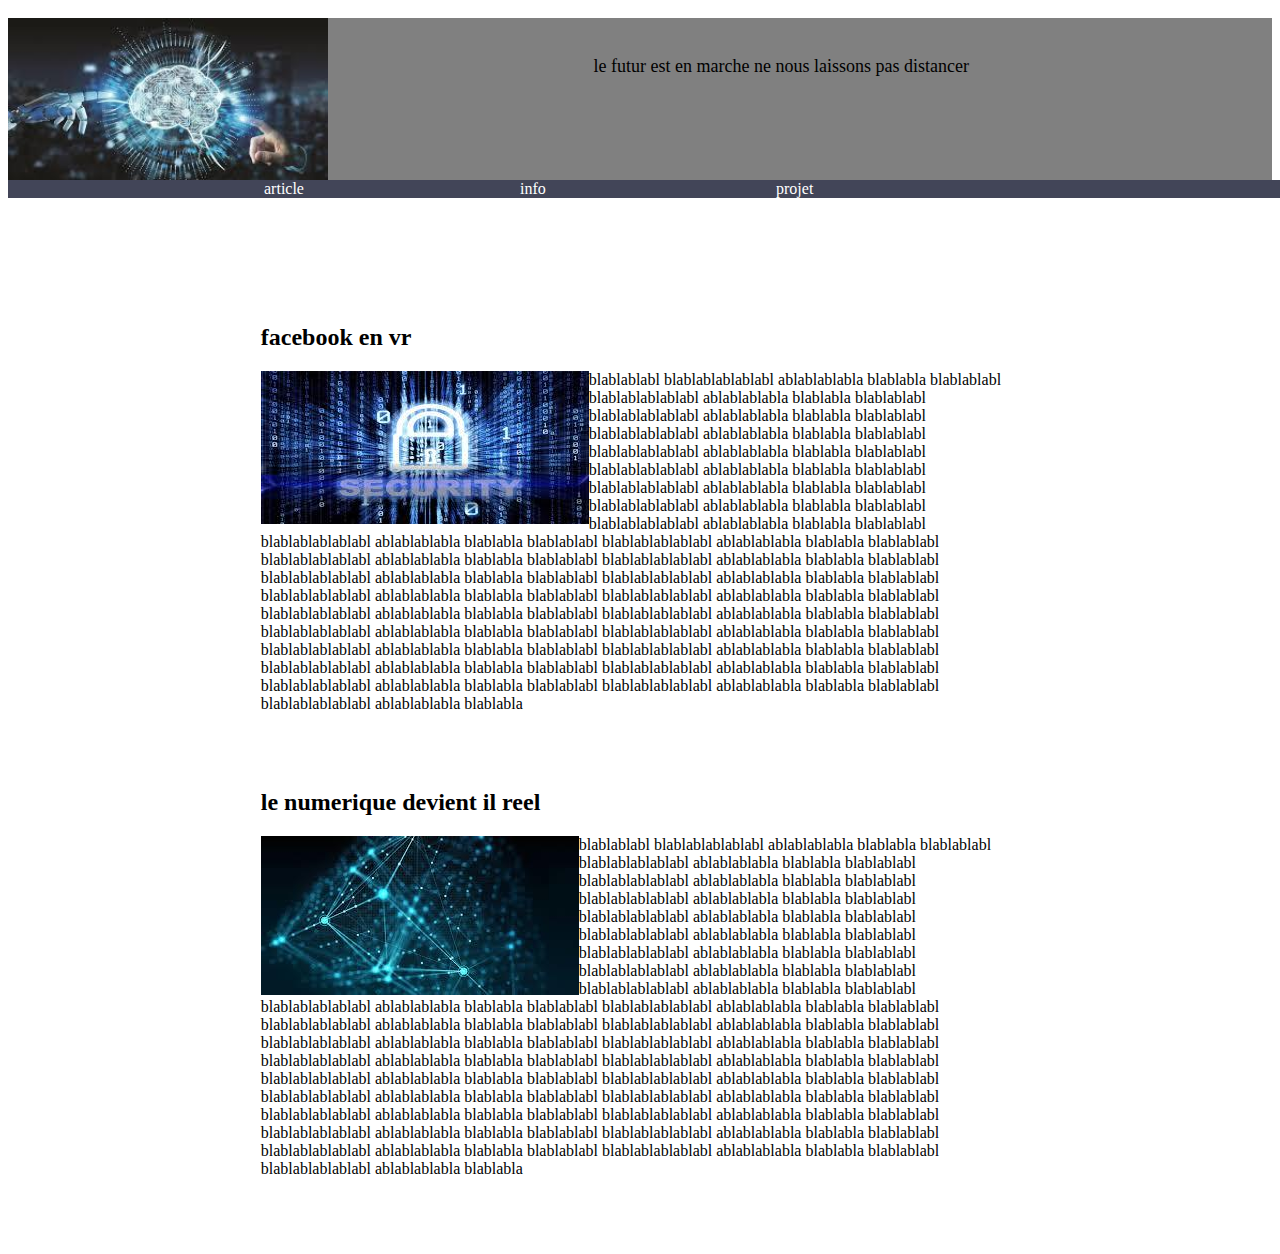
<file: article.html>
<!DOCTYPE html>
<html lang="fr">
<head>
    <meta charset="utf-8">
    <title>Les entrées</title>
    <link rel="stylesheet" type="text/css" href="vtechno.css">
</head>
<header id="entete">
    <img src="logo.jpg">
    <p>le futur est en marche ne nous laissons pas distancer</p>
</header>
<nav>
    <ul>
        <li id="menu-article"><a href="article.html">article</a></li>
        <li id="menu-info"><a href="info.html">info</a></li>
        <li id="menu-projet"><a href="projet.html">projet</a></li>
    </ul>
</nav>
<h1></h1>
<section>
    <article>
        <h2>facebook en vr</h2>
        <img src="vtechno1.jpg"alt="">
<p>blablablabl blablablablablabl ablablablabla blablabla blablablabl blablablablablabl ablablablabla blablabla 
    blablablabl blablablablablabl ablablablabla blablabla blablablabl blablablablablabl ablablablabla blablabla 
    blablablabl blablablablablabl ablablablabla blablabla blablablabl blablablablablabl ablablablabla blablabla 
    blablablabl blablablablablabl ablablablabla blablabla blablablabl blablablablablabl ablablablabla blablabla 
    blablablabl blablablablablabl ablablablabla blablabla blablablabl blablablablablabl ablablablabla blablabla 
    blablablabl blablablablablabl ablablablabla blablabla blablablabl blablablablablabl ablablablabla blablabla 
    blablablabl blablablablablabl ablablablabla blablabla blablablabl blablablablablabl ablablablabla blablabla 
    blablablabl blablablablablabl ablablablabla blablabla blablablabl blablablablablabl ablablablabla blablabla 
    blablablabl blablablablablabl ablablablabla blablabla blablablabl blablablablablabl ablablablabla blablabla 
    blablablabl blablablablablabl ablablablabla blablabla blablablabl blablablablablabl ablablablabla blablabla 
    blablablabl blablablablablabl ablablablabla blablabla blablablabl blablablablablabl ablablablabla blablabla 
    blablablabl blablablablablabl ablablablabla blablabla blablablabl blablablablablabl ablablablabla blablabla 
    blablablabl blablablablablabl ablablablabla blablabla blablablabl blablablablablabl ablablablabla blablabla 
    blablablabl blablablablablabl ablablablabla blablabla blablablabl blablablablablabl ablablablabla blablabla 
</p>
    </article>
    <article>
        <h2>le numerique devient il reel</h2>
        <img src="vtechno2.jpg" alt="">
        <p>blablablabl blablablablablabl ablablablabla blablabla blablablabl blablablablablabl ablablablabla blablabla 
            blablablabl blablablablablabl ablablablabla blablabla blablablabl blablablablablabl ablablablabla blablabla 
            blablablabl blablablablablabl ablablablabla blablabla blablablabl blablablablablabl ablablablabla blablabla 
            blablablabl blablablablablabl ablablablabla blablabla blablablabl blablablablablabl ablablablabla blablabla 
            blablablabl blablablablablabl ablablablabla blablabla blablablabl blablablablablabl ablablablabla blablabla 
            blablablabl blablablablablabl ablablablabla blablabla blablablabl blablablablablabl ablablablabla blablabla 
            blablablabl blablablablablabl ablablablabla blablabla blablablabl blablablablablabl ablablablabla blablabla 
            blablablabl blablablablablabl ablablablabla blablabla blablablabl blablablablablabl ablablablabla blablabla 
            blablablabl blablablablablabl ablablablabla blablabla blablablabl blablablablablabl ablablablabla blablabla 
            blablablabl blablablablablabl ablablablabla blablabla blablablabl blablablablablabl ablablablabla blablabla 
            blablablabl blablablablablabl ablablablabla blablabla blablablabl blablablablablabl ablablablabla blablabla 
            blablablabl blablablablablabl ablablablabla blablabla blablablabl blablablablablabl ablablablabla blablabla 
            blablablabl blablablablablabl ablablablabla blablabla blablablabl blablablablablabl ablablablabla blablabla 
            blablablabl blablablablablabl ablablablabla blablabla blablablabl blablablablablabl ablablablabla blablabla 
        </p>
    </article>
</section>
<footer>
    
</footer>
<body>
</body>
</html>
</file>
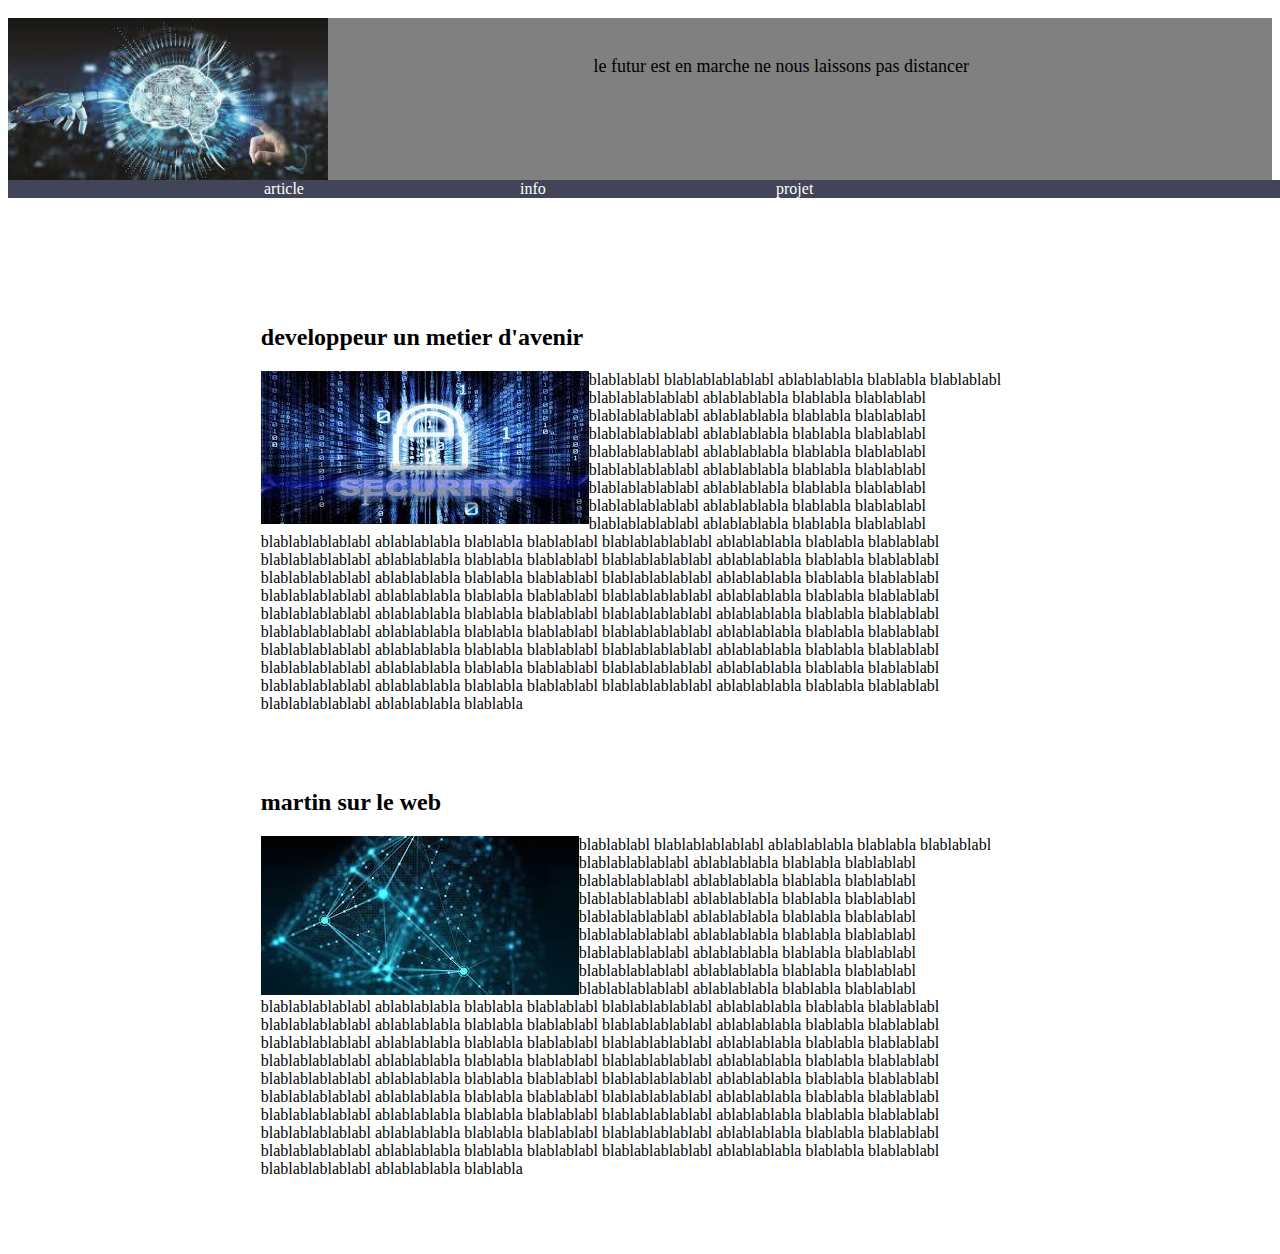
<file: info.html>
<!DOCTYPE html>
<html lang="fr">
<head>
    <meta charset="utf-8">
    <title>Les entrées</title>
    <link rel="stylesheet" type="text/css" href="vtechno.css">
</head>
<header id="entete">
    <img src="logo.jpg">
    <p>le futur est en marche ne nous laissons pas distancer</p>
</header>
<nav>
    <ul>
        <li id="menu-article"><a href="article.html">article</a></li>
        <li id="menu-info"><a href="info.html">info</a></li>
        <li id="menu-projet"><a href="projet.html">projet</a></li>
    </ul>
</nav>
<h1></h1>
<section>
    <article>
        <h2>developpeur un metier d'avenir</h2>
        <img src="vtechno1.jpg"alt="">
<p>blablablabl blablablablablabl ablablablabla blablabla blablablabl blablablablablabl ablablablabla blablabla 
    blablablabl blablablablablabl ablablablabla blablabla blablablabl blablablablablabl ablablablabla blablabla 
    blablablabl blablablablablabl ablablablabla blablabla blablablabl blablablablablabl ablablablabla blablabla 
    blablablabl blablablablablabl ablablablabla blablabla blablablabl blablablablablabl ablablablabla blablabla 
    blablablabl blablablablablabl ablablablabla blablabla blablablabl blablablablablabl ablablablabla blablabla 
    blablablabl blablablablablabl ablablablabla blablabla blablablabl blablablablablabl ablablablabla blablabla 
    blablablabl blablablablablabl ablablablabla blablabla blablablabl blablablablablabl ablablablabla blablabla 
    blablablabl blablablablablabl ablablablabla blablabla blablablabl blablablablablabl ablablablabla blablabla 
    blablablabl blablablablablabl ablablablabla blablabla blablablabl blablablablablabl ablablablabla blablabla 
    blablablabl blablablablablabl ablablablabla blablabla blablablabl blablablablablabl ablablablabla blablabla 
    blablablabl blablablablablabl ablablablabla blablabla blablablabl blablablablablabl ablablablabla blablabla 
    blablablabl blablablablablabl ablablablabla blablabla blablablabl blablablablablabl ablablablabla blablabla 
    blablablabl blablablablablabl ablablablabla blablabla blablablabl blablablablablabl ablablablabla blablabla 
    blablablabl blablablablablabl ablablablabla blablabla blablablabl blablablablablabl ablablablabla blablabla 
</p>
    </article>
    <article>
        <h2>martin sur le web</h2>
        <img src="vtechno2.jpg" alt="">
        <p>blablablabl blablablablablabl ablablablabla blablabla blablablabl blablablablablabl ablablablabla blablabla 
            blablablabl blablablablablabl ablablablabla blablabla blablablabl blablablablablabl ablablablabla blablabla 
            blablablabl blablablablablabl ablablablabla blablabla blablablabl blablablablablabl ablablablabla blablabla 
            blablablabl blablablablablabl ablablablabla blablabla blablablabl blablablablablabl ablablablabla blablabla 
            blablablabl blablablablablabl ablablablabla blablabla blablablabl blablablablablabl ablablablabla blablabla 
            blablablabl blablablablablabl ablablablabla blablabla blablablabl blablablablablabl ablablablabla blablabla 
            blablablabl blablablablablabl ablablablabla blablabla blablablabl blablablablablabl ablablablabla blablabla 
            blablablabl blablablablablabl ablablablabla blablabla blablablabl blablablablablabl ablablablabla blablabla 
            blablablabl blablablablablabl ablablablabla blablabla blablablabl blablablablablabl ablablablabla blablabla 
            blablablabl blablablablablabl ablablablabla blablabla blablablabl blablablablablabl ablablablabla blablabla 
            blablablabl blablablablablabl ablablablabla blablabla blablablabl blablablablablabl ablablablabla blablabla 
            blablablabl blablablablablabl ablablablabla blablabla blablablabl blablablablablabl ablablablabla blablabla 
            blablablabl blablablablablabl ablablablabla blablabla blablablabl blablablablablabl ablablablabla blablabla 
            blablablabl blablablablablabl ablablablabla blablabla blablablabl blablablablablabl ablablablabla blablabla 
        </p>
    </article>
</section>
<footer>
    
</footer>
<body>
</body>
</html>
</file>
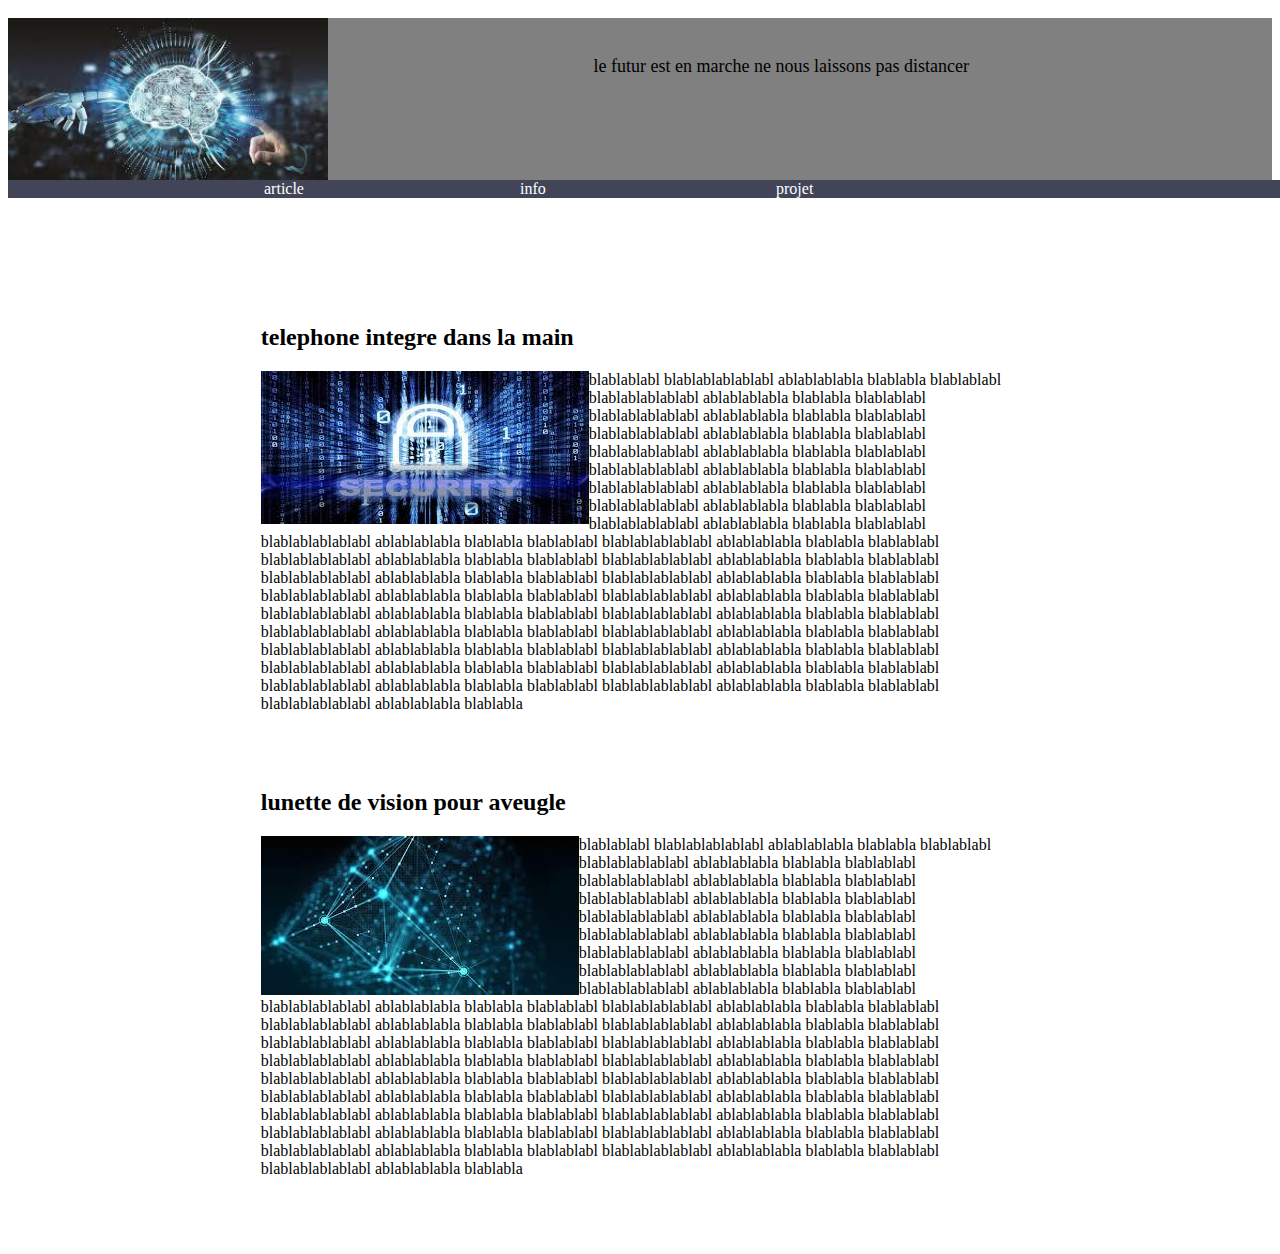
<file: projet.html>
<!DOCTYPE html>
<html lang="fr">
<head>
    <meta charset="utf-8">
    <title>Les entrées</title>
    <link rel="stylesheet" type="text/css" href="vtechno.css">
</head>
<header id="entete">
    <img src="logo.jpg">
    <p>le futur est en marche ne nous laissons pas distancer</p>
</header>
<nav>
    <ul>
        <li id="menu-article"><a href="article.html">article</a></li>
        <li id="menu-info"><a href="info.html">info</a></li>
        <li id="menu-projet"><a href="projet.html">projet</a></li>
    </ul>
</nav>
<h1></h1>
<section>
    <article>
        <h2>telephone integre dans la main</h2>
        <img src="vtechno1.jpg"alt="">
<p>blablablabl blablablablablabl ablablablabla blablabla blablablabl blablablablablabl ablablablabla blablabla 
    blablablabl blablablablablabl ablablablabla blablabla blablablabl blablablablablabl ablablablabla blablabla 
    blablablabl blablablablablabl ablablablabla blablabla blablablabl blablablablablabl ablablablabla blablabla 
    blablablabl blablablablablabl ablablablabla blablabla blablablabl blablablablablabl ablablablabla blablabla 
    blablablabl blablablablablabl ablablablabla blablabla blablablabl blablablablablabl ablablablabla blablabla 
    blablablabl blablablablablabl ablablablabla blablabla blablablabl blablablablablabl ablablablabla blablabla 
    blablablabl blablablablablabl ablablablabla blablabla blablablabl blablablablablabl ablablablabla blablabla 
    blablablabl blablablablablabl ablablablabla blablabla blablablabl blablablablablabl ablablablabla blablabla 
    blablablabl blablablablablabl ablablablabla blablabla blablablabl blablablablablabl ablablablabla blablabla 
    blablablabl blablablablablabl ablablablabla blablabla blablablabl blablablablablabl ablablablabla blablabla 
    blablablabl blablablablablabl ablablablabla blablabla blablablabl blablablablablabl ablablablabla blablabla 
    blablablabl blablablablablabl ablablablabla blablabla blablablabl blablablablablabl ablablablabla blablabla 
    blablablabl blablablablablabl ablablablabla blablabla blablablabl blablablablablabl ablablablabla blablabla 
    blablablabl blablablablablabl ablablablabla blablabla blablablabl blablablablablabl ablablablabla blablabla 
</p>
    </article>
    <article>
        <h2>lunette de vision pour aveugle</h2>
        <img src="vtechno2.jpg" alt="">
        <p>blablablabl blablablablablabl ablablablabla blablabla blablablabl blablablablablabl ablablablabla blablabla 
            blablablabl blablablablablabl ablablablabla blablabla blablablabl blablablablablabl ablablablabla blablabla 
            blablablabl blablablablablabl ablablablabla blablabla blablablabl blablablablablabl ablablablabla blablabla 
            blablablabl blablablablablabl ablablablabla blablabla blablablabl blablablablablabl ablablablabla blablabla 
            blablablabl blablablablablabl ablablablabla blablabla blablablabl blablablablablabl ablablablabla blablabla 
            blablablabl blablablablablabl ablablablabla blablabla blablablabl blablablablablabl ablablablabla blablabla 
            blablablabl blablablablablabl ablablablabla blablabla blablablabl blablablablablabl ablablablabla blablabla 
            blablablabl blablablablablabl ablablablabla blablabla blablablabl blablablablablabl ablablablabla blablabla 
            blablablabl blablablablablabl ablablablabla blablabla blablablabl blablablablablabl ablablablabla blablabla 
            blablablabl blablablablablabl ablablablabla blablabla blablablabl blablablablablabl ablablablabla blablabla 
            blablablabl blablablablablabl ablablablabla blablabla blablablabl blablablablablabl ablablablabla blablabla 
            blablablabl blablablablablabl ablablablabla blablabla blablablabl blablablablablabl ablablablabla blablabla 
            blablablabl blablablablablabl ablablablabla blablabla blablablabl blablablablablabl ablablablabla blablabla 
            blablablabl blablablablablabl ablablablabla blablabla blablablabl blablablablablabl ablablablabla blablabla 
        </p>
    </article>
</section>
<footer>
    
</footer>
<body>
</body>
</html>
</file>
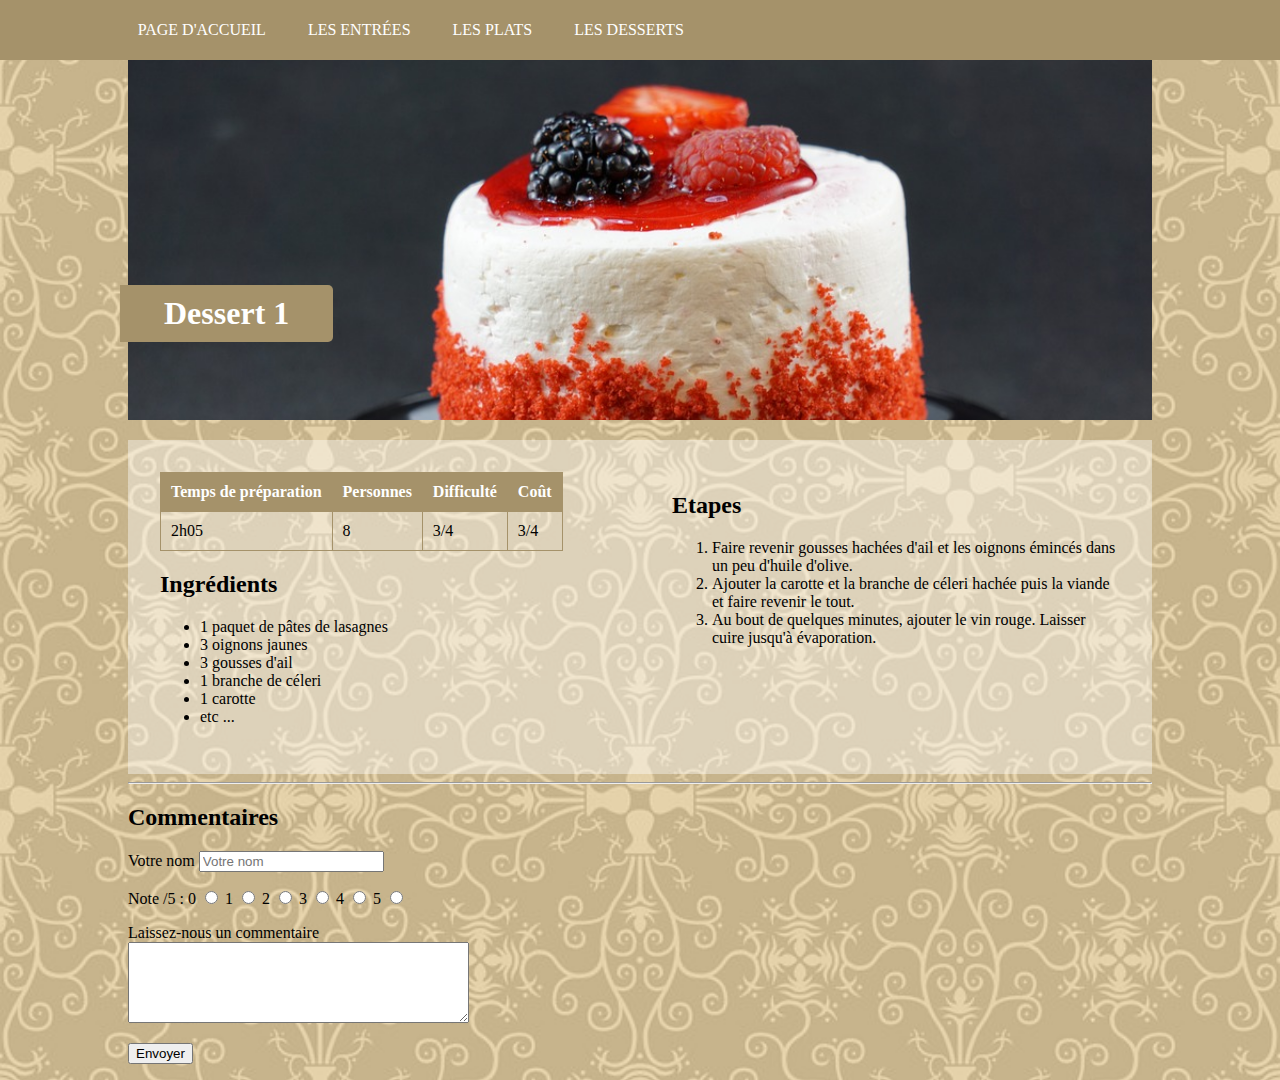
<file: recettes_base/recettes/desserts/dessert1.html>
<!DOCTYPE html>
<html lang="fr">

    <head>
        <title>Dessert 1</title>
        <meta charset="utf-8">
         <link rel="stylesheet" type="text/css" href="../../css/style.css">
    </head>
    
    <body>
        <header>
            <nav class="menu">
                <ul>
                    <li><a href ="../../index.html">Page d'accueil</a></li>
                    <li><a href ="../../recettes/entree.html">Les entrées</a>
                        <ul class="sous-menu">
                            <li><a href ="../../recettes/entrees/entree1.html">Entrée 1</a></li>
                            <li><a href ="../../recettes/entrees/entree2.html">Entrée 2</a></li>
                            <li><a href ="../../recettes/entrees/entree3.html">Entrée 3</a></li>
                        </ul>
                    </li>
                    <li><a href ="../../recettes/plat.html">Les plats</a>
                        <ul class="sous-menu">
                            <li><a href ="../../recettes/plats/plat1.html">Plat 1</a></li>
                            <li><a href ="../../recettes/plats/plat2.html">Plat 2</a></li>
                            <li><a href ="../../recettes/plats/plat3.html">Plat 3</a></li>
                        </ul>
                    </li>
                    <li><a href ="../../recettes/dessert.html">Les desserts</a>
                        <ul class="sous-menu">
                            <li><a href ="../../recettes/desserts/dessert1.html">Dessert 1</a></li>
                            <li><a href ="../../recettes/desserts/dessert2.html">Dessert 2</a></li>
                            <li><a href ="../../recettes/desserts/dessert3.html">Dessert 3</a></li>
                        </ul>
                    </li>
                </ul>
            </nav>
        </header>
        
        <h1 class="recipe-head">Dessert 1</h1>
        <div class="illustration img-block"><a href="dessert1.html"><img src="../../img/dessert1.jpg" alt="Image dessert 1"></a></div>
        <section class="row bg-light">
            <div class="col-6">
                <table>
                    <tr>
                        <th>Temps de préparation</th>
                        <th>Personnes</th>
                        <th>Difficulté</th>
                        <th>Coût</th>
                    </tr>
                    <tr>
                        <td>2h05</td>
                        <td>8</td>
                        <td>3/4</td>
                        <td>3/4</td>
                    </tr>
                </table>
                
                <h2>Ingrédients</h2>
                <ul>
                    <li>1 paquet de pâtes de lasagnes</li>
                    <li>3 oignons jaunes</li>
                    <li>3 gousses d'ail</li>
                    <li>1 branche de céleri</li>
                    <li>1 carotte</li>
                    <li>etc ...</li>
                </ul>
            </div>

            <div class="col-6">
                <h2>Etapes</h2>
                <ol>
                    <li>Faire revenir gousses hachées d'ail et les oignons émincés dans un peu d'huile d'olive.</li>
                    <li>Ajouter la carotte et la branche de céleri hachée puis la viande et faire revenir le tout.</li>
                    <li>Au bout de quelques minutes, ajouter le vin rouge. Laisser cuire jusqu'à évaporation.</li>
                </ol>
            </div>
        </section>
        <hr>
        <section>
            <h2>Commentaires</h2>
            <form action="../../index.html" method="post">
                <p>
                    <label for="nom">Votre nom</label>
                    <input type="text" id="nom" name="nom" placeholder="Votre nom">
                </p>
                <p>Note /5 : 
                    <label for="rad0">0</label>
                    <input type="radio" id="rad0" name="nom" value="0">
                    <label for="rad1">1</label>
                    <input type="radio" id="rad1" name="nom" value="1">
                    <label for="rad2">2</label>
                    <input type="radio" id="rad2" name="nom" value="2">
                    <label for="rad3">3</label>
                    <input type="radio" id="rad3" name="nom" value="3">
                    <label for="rad4">4</label>
                    <input type="radio" id="rad4" name="nom" value="4">
                    <label for="rad5">5</label>
                    <input type="radio" id="rad5" name="nom" value="5">
                </p>
                <p> 
                    <label for="comment">Laissez-nous un commentaire</label><br>
                    <textarea id="comment" rows="5" cols="40"></textarea>
                </p>
                <p><input type="submit" value="Envoyer">
                </p>
            </form>
        </section>
    </body>

</html>
</file>
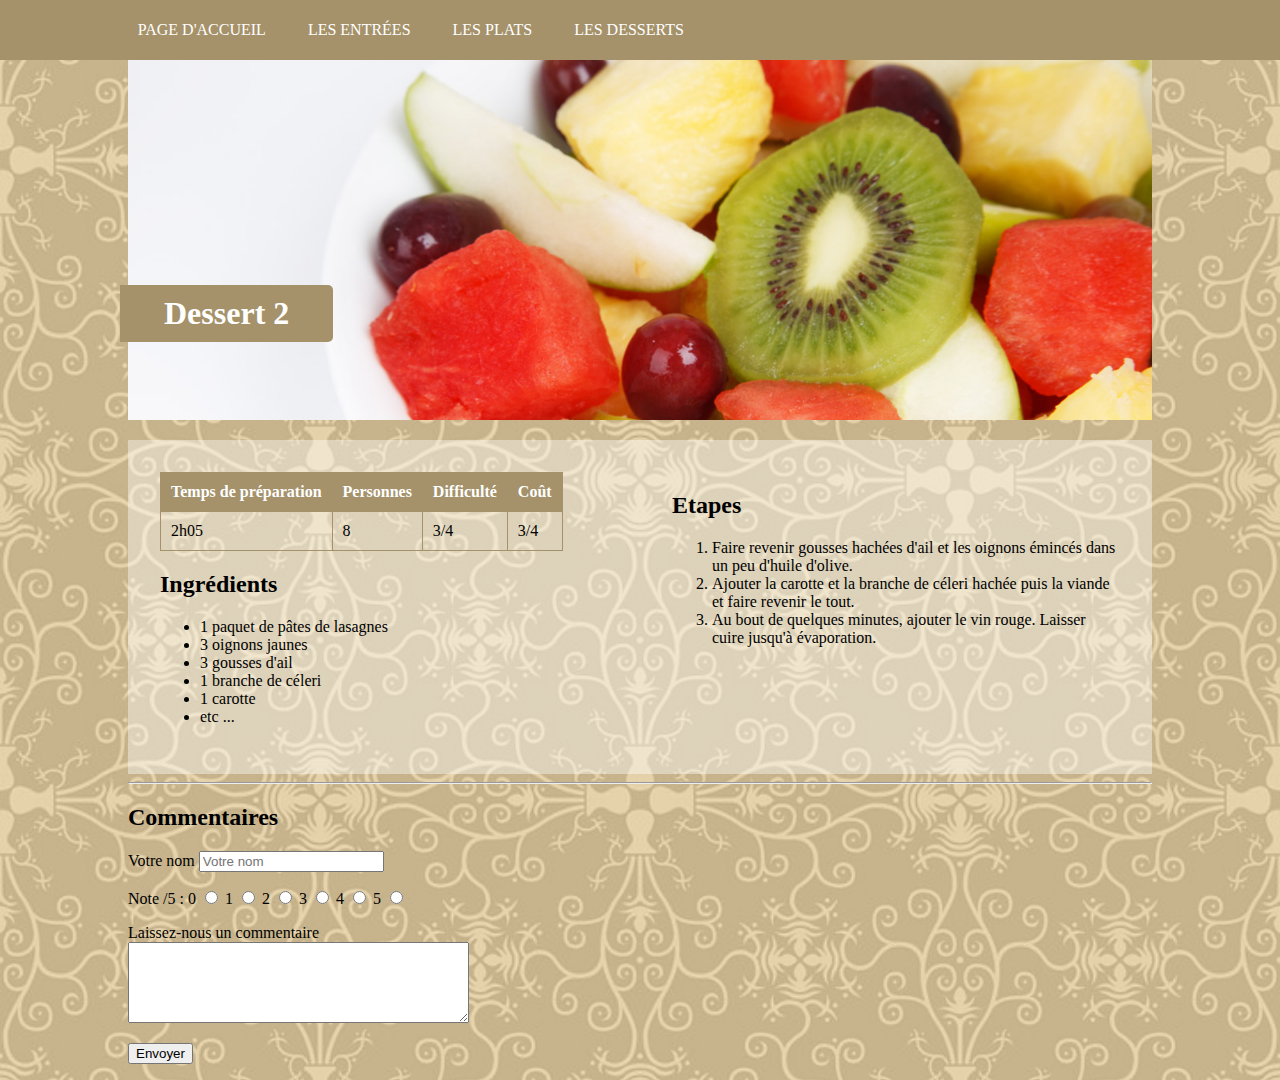
<file: recettes_base/recettes/desserts/dessert2.html>
<!DOCTYPE html>
<html lang="fr">

    <head>
        <title>Dessert 2</title>
        <meta charset="utf-8">
         <link rel="stylesheet" type="text/css" href="../../css/style.css">
    </head>
    
    <body>
        <header>
            <nav class="menu">
                <ul>
                    <li><a href ="../../index.html">Page d'accueil</a></li>
                    <li><a href ="../../recettes/entree.html">Les entrées</a>
                        <ul class="sous-menu">
                            <li><a href ="../../recettes/entrees/entree1.html">Entrée 1</a></li>
                            <li><a href ="../../recettes/entrees/entree2.html">Entrée 2</a></li>
                            <li><a href ="../../recettes/entrees/entree3.html">Entrée 3</a></li>
                        </ul>
                    </li>
                    <li><a href ="../../recettes/plat.html">Les plats</a>
                        <ul class="sous-menu">
                            <li><a href ="../../recettes/plats/plat1.html">Plat 1</a></li>
                            <li><a href ="../../recettes/plats/plat2.html">Plat 2</a></li>
                            <li><a href ="../../recettes/plats/plat3.html">Plat 3</a></li>
                        </ul>
                    </li>
                    <li><a href ="../../recettes/dessert.html">Les desserts</a>
                        <ul class="sous-menu">
                            <li><a href ="../../recettes/desserts/dessert1.html">Dessert 1</a></li>
                            <li><a href ="../../recettes/desserts/dessert2.html">Dessert 2</a></li>
                            <li><a href ="../../recettes/desserts/dessert3.html">Dessert 3</a></li>
                        </ul>
                    </li>
                </ul>
            </nav>
        </header>
        
        <h1 class="recipe-head">Dessert 2</h1>
        <div class="img-block illustration"><a href="dessert2.html"><img src="../../img/dessert2.jpg" alt="Image dessert 2"></a></div>
        <section class="row bg-light">
            <div class="col-6">
                <table>
                    <tr>
                        <th>Temps de préparation</th>
                        <th>Personnes</th>
                        <th>Difficulté</th>
                        <th>Coût</th>
                    </tr>
                    <tr>
                        <td>2h05</td>
                        <td>8</td>
                        <td>3/4</td>
                        <td>3/4</td>
                    </tr>
                </table>
                <h2>Ingrédients</h2>
                <ul>
                    <li>1 paquet de pâtes de lasagnes</li>
                    <li>3 oignons jaunes</li>
                    <li>3 gousses d'ail</li>
                    <li>1 branche de céleri</li>
                    <li>1 carotte</li>
                    <li>etc ...</li>
                </ul>
            </div>
            <div class="col-6">
                <h2>Etapes</h2>
                <ol>
                    <li> Faire revenir gousses hachées d'ail et les oignons émincés dans un peu d'huile d'olive.</li>
                    <li>  Ajouter la carotte et la branche de céleri hachée puis la viande et faire revenir le tout.</li>
                    <li>  Au bout de quelques minutes, ajouter le vin rouge. Laisser cuire jusqu'à évaporation. </li>
                </ol>
            </div>
        </section>
        <hr>
        <section>
            <h2>Commentaires</h2>
            <form action="../../index.html" method="post">
                <p>
                    <label for="nom">Votre nom</label>
                    <input type="text" id="nom" name="nom" placeholder="Votre nom">
                </p>
                <p>Note /5 : 
                    <label for="rad0">0</label>
                    <input type="radio" id="rad0" name="nom" value="0">
                    <label for="rad1">1</label>
                    <input type="radio" id="rad1" name="nom" value="1">
                    <label for="rad2">2</label>
                    <input type="radio" id="rad2" name="nom" value="2">
                    <label for="rad3">3</label>
                    <input type="radio" id="rad3" name="nom" value="3">
                    <label for="rad4">4</label>
                    <input type="radio" id="rad4" name="nom" value="4">
                    <label for="rad5">5</label>
                    <input type="radio" id="rad5" name="nom" value="5">
                </p>
                <p> 
                    <label for="comment">Laissez-nous un commentaire</label><br>
                    <textarea id="comment" rows="5" cols="40"></textarea>
                </p>
                <p><input type="submit" value="Envoyer">
                </p>
            </form>
        </section>
    </body>

</html>
</file>
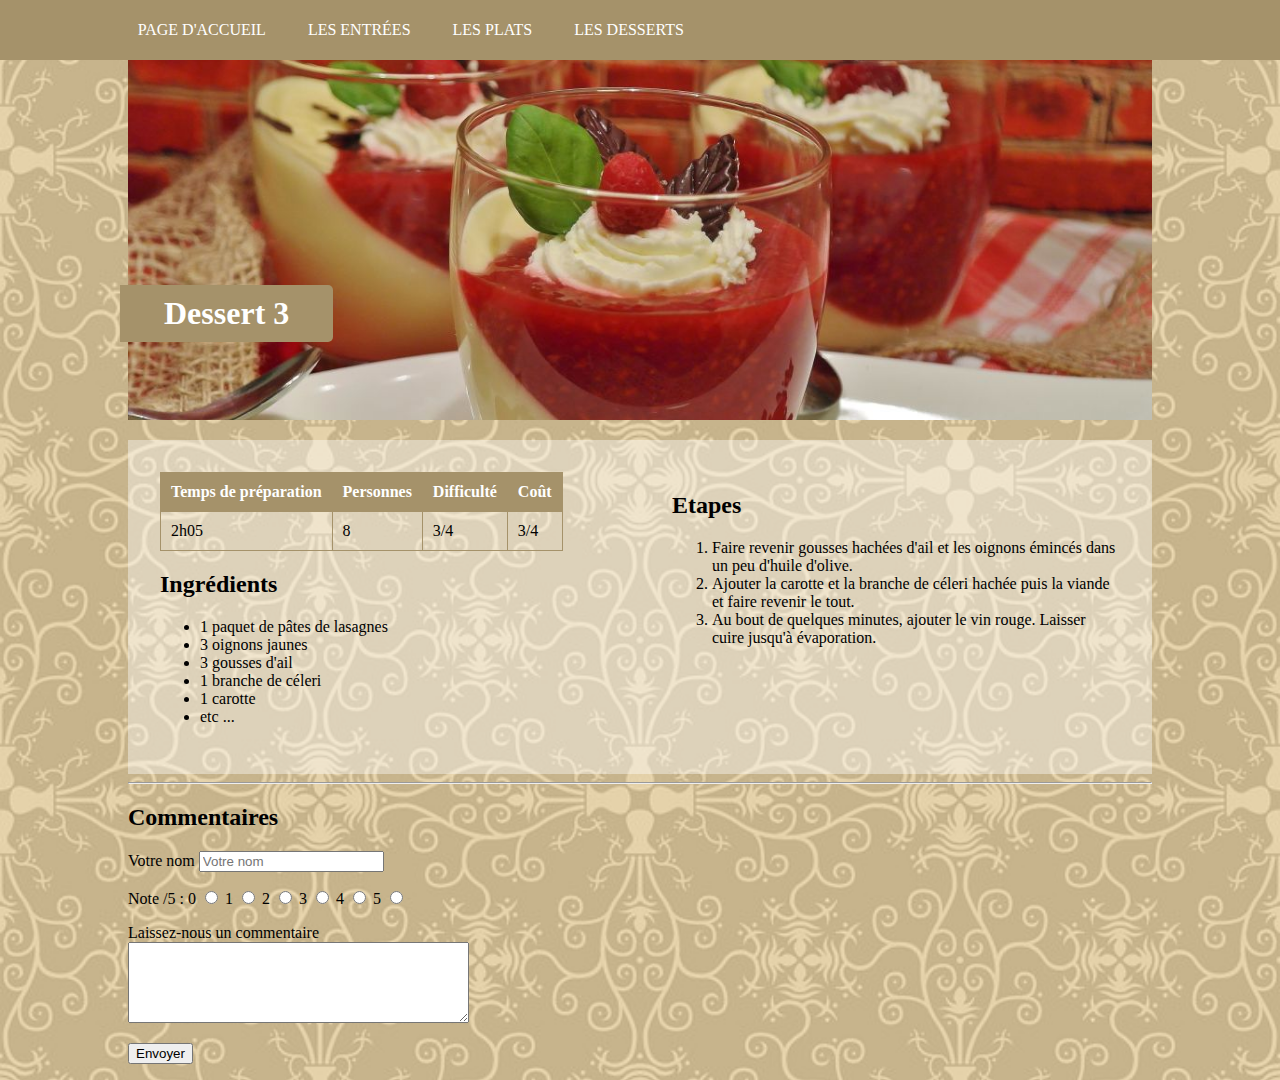
<file: recettes_base/recettes/desserts/dessert3.html>
<!DOCTYPE html>
<html lang="fr">

    <head>
        <title>Dessert 3</title>
        <meta charset="utf-8">
         <link rel="stylesheet" type="text/css" href="../../css/style.css">
    </head>
    
    <body>
        <header>
            <nav class="menu">
                <ul>
                    <li><a href ="../../index.html">Page d'accueil</a></li>
                    <li><a href ="../../recettes/entree.html">Les entrées</a>
                        <ul class="sous-menu">
                            <li><a href ="../../recettes/entrees/entree1.html">Entrée 1</a></li>
                            <li><a href ="../../recettes/entrees/entree2.html">Entrée 2</a></li>
                            <li><a href ="../../recettes/entrees/entree3.html">Entrée 3</a></li>
                        </ul>
                    </li>
                    <li><a href ="../../recettes/plat.html">Les plats</a>
                        <ul class="sous-menu">
                            <li><a href ="../../recettes/plats/plat1.html">Plat 1</a></li>
                            <li><a href ="../../recettes/plats/plat2.html">Plat 2</a></li>
                            <li><a href ="../../recettes/plats/plat3.html">Plat 3</a></li>
                        </ul>
                    </li>
                    <li><a href ="../../recettes/dessert.html">Les desserts</a>
                        <ul class="sous-menu">
                            <li><a href ="../../recettes/desserts/dessert1.html">Dessert 1</a></li>
                            <li><a href ="../../recettes/desserts/dessert2.html">Dessert 2</a></li>
                            <li><a href ="../../recettes/desserts/dessert3.html">Dessert 3</a></li>
                        </ul>
                    </li>
                </ul>
            </nav>
        </header>
        
        <h1 class="recipe-head">Dessert 3</h1>
        <div class="img-block illustration"><a href="dessert3.html"><img src="../../img/dessert3.jpg" alt="Image dessert 3"></a></div>
        <section class="row bg-light">
            <div class="col-6">
                <table>
                    <tr>
                        <th>Temps de préparation</th>
                        <th>Personnes</th>
                        <th>Difficulté</th>
                        <th>Coût</th>
                    </tr>
                    <tr>
                        <td>2h05</td>
                        <td>8</td>
                        <td>3/4</td>
                        <td>3/4</td>
                    </tr>
                </table>
                <h2>Ingrédients</h2>
                <ul>
                    <li>1 paquet de pâtes de lasagnes</li>
                    <li>3 oignons jaunes</li>
                    <li>3 gousses d'ail</li>
                    <li>1 branche de céleri</li>
                    <li>1 carotte</li>
                    <li>etc ...</li>
                </ul>
            </div>
            <div class="col-6">
                <h2>Etapes</h2>
                <ol>
                    <li> Faire revenir gousses hachées d'ail et les oignons émincés dans un peu d'huile d'olive.</li>
                    <li>  Ajouter la carotte et la branche de céleri hachée puis la viande et faire revenir le tout.</li>
                    <li>  Au bout de quelques minutes, ajouter le vin rouge. Laisser cuire jusqu'à évaporation. </li>
                </ol>
            </div>
        </section>
        <hr>
        <section>
            <h2>Commentaires</h2>
            <form action="../../index.html" method="post">
                <p>
                    <label for="nom">Votre nom</label>
                    <input type="text" id="nom" name="nom" placeholder="Votre nom">
                </p>
                <p>Note /5 : 
                    <label for="rad0">0</label>
                    <input type="radio" id="rad0" name="note" value="0">
                    <label for="rad1">1</label>
                    <input type="radio" id="rad1" name="note" value="1">
                    <label for="rad2">2</label>
                    <input type="radio" id="rad2" name="note" value="2">
                    <label for="rad3">3</label>
                    <input type="radio" id="rad3" name="note" value="3">
                    <label for="rad4">4</label>
                    <input type="radio" id="rad4" name="note" value="4">
                    <label for="rad5">5</label>
                    <input type="radio" id="rad5" name="note" value="5">
                </p>
                <p> 
                    <label for="comment">Laissez-nous un commentaire</label><br>
                    <textarea id="comment" rows="5" cols="40"></textarea>
                </p>
                <p>
                    <input type="submit" value="Envoyer">
                </p>
            </form>
        </section>
    </body>

</html>
</file>
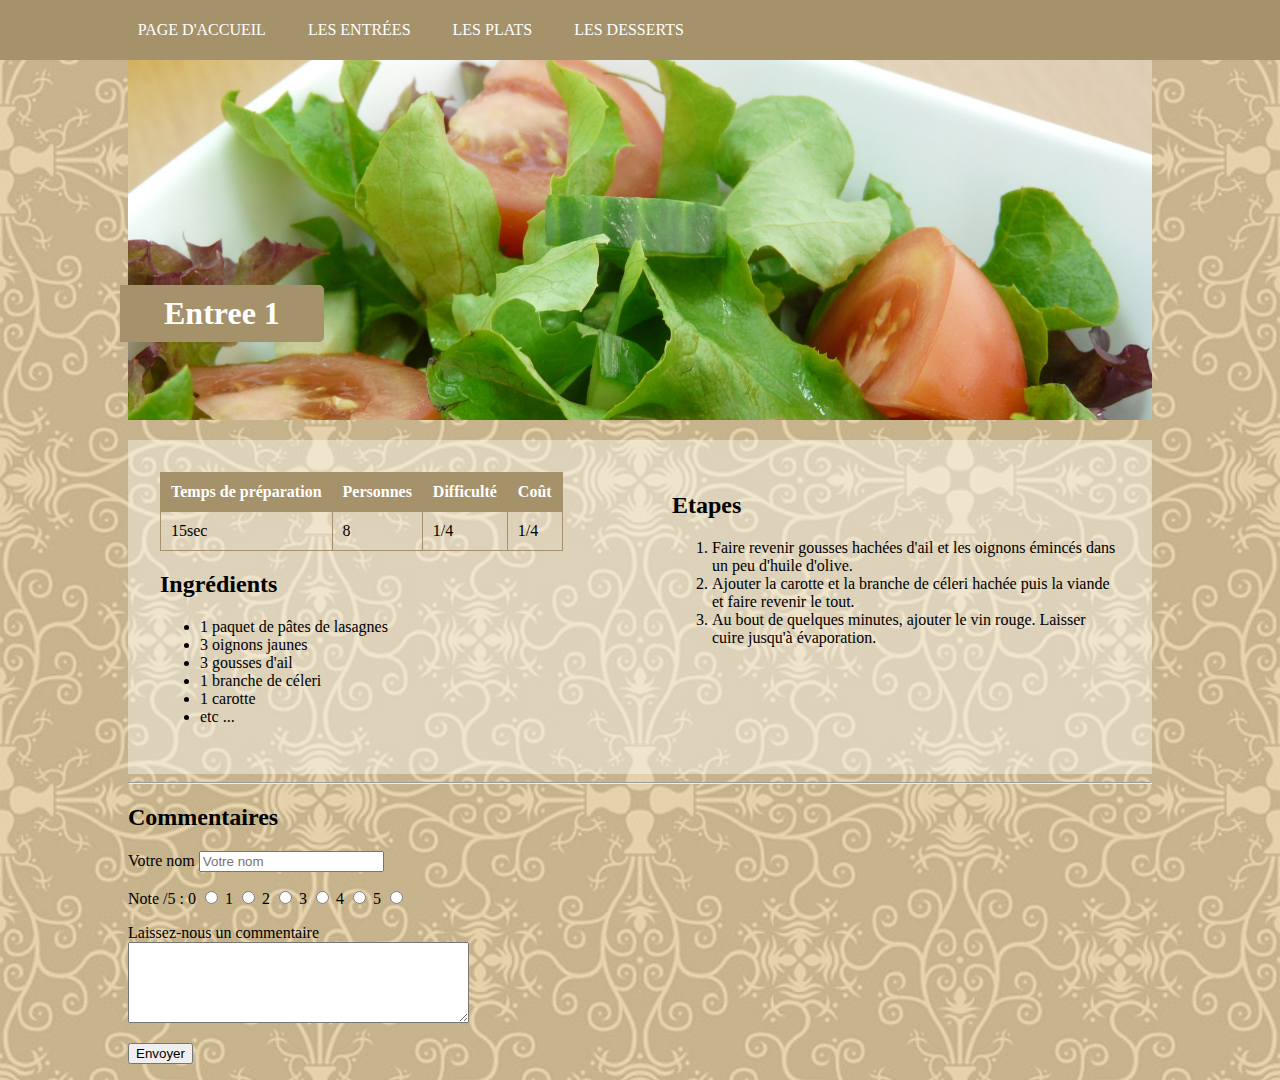
<file: recettes_base/recettes/entrees/entree1.html>
<!DOCTYPE html>
<html lang="fr">
    <head>
        <title>Entree 1</title>
        <meta charset="utf-8">
         <link rel="stylesheet" type="text/css" href="../../css/style.css">
    </head>
    
    <body>
        <header>
            <nav class="menu">
                <ul>
                    <li><a href ="../../index.html">Page d'accueil</a></li>
                    <li><a href ="../../recettes/entree.html">Les entrées</a>
                        <ul class="sous-menu">
                            <li><a href ="../../recettes/entrees/entree1.html">Entrée 1</a></li>
                            <li><a href ="../../recettes/entrees/entree2.html">Entrée 2</a></li>
                            <li><a href ="../../recettes/entrees/entree3.html">Entrée 3</a></li>
                        </ul>
                    </li>
                    <li><a href ="../../recettes/plat.html">Les plats</a>
                        <ul class="sous-menu">
                            <li><a href ="../../recettes/plats/plat1.html">Plat 1</a></li>
                            <li><a href ="../../recettes/plats/plat2.html">Plat 2</a></li>
                            <li><a href ="../../recettes/plats/plat3.html">Plat 3</a></li>
                        </ul>
                    </li>
                    <li><a href ="../../recettes/dessert.html">Les desserts</a>
                        <ul class="sous-menu">
                            <li><a href ="../../recettes/desserts/dessert1.html">Dessert 1</a></li>
                            <li><a href ="../../recettes/desserts/dessert2.html">Dessert 2</a></li>
                            <li><a href ="../../recettes/desserts/dessert3.html">Dessert 3</a></li>
                        </ul>
                    </li>
                </ul>
            </nav>
        </header>
        
        <h1 class="recipe-head">Entree 1</h1>
        
        <div class="illustration img-block"><img src="../../img/entree1.jpg" alt="Image entrée 1">
        </div>

        <section class="row bg-light">
            <div class="col-6">
                <table>
                    <tr>
                        <th>Temps de préparation</th>
                        <th>Personnes</th>
                        <th>Difficulté</th>
                        <th>Coût</th>
                    </tr>
                    <tr>
                        <td>15sec</td>
                        <td>8</td>
                        <td>1/4</td>
                        <td>1/4</td>
                    </tr>
                </table>

                <h2>Ingrédients</h2>
                <ul>
                    <li>1 paquet de pâtes de lasagnes</li>
                    <li>3 oignons jaunes </li>
                    <li>3 gousses d'ail</li>
                    <li>1 branche de céleri</li>
                    <li>1 carotte</li>
                    <li>etc ...</li>
                </ul>
            </div>

            <div class="col-6">
                <h2>Etapes</h2>
                <ol>
                    <li>Faire revenir gousses hachées d'ail et les oignons émincés dans un peu d'huile d'olive.</li>
                    <li> Ajouter la carotte et la branche de céleri hachée puis la viande et faire revenir le tout.</li>
                    <li>Au bout de quelques minutes, ajouter le vin rouge. Laisser cuire jusqu'à évaporation.</li>
                </ol>
            </div>
        </section>
        <hr>
        <section>
            <h2>Commentaires</h2>
            <form action="../../index.html" method="post">
                <p>
                    <label for="nom">Votre nom</label>
                    <input type="text" id="nom" name="nom" placeholder="Votre nom">
                </p>
                <p>Note /5 : 
                    <label for="rad0">0</label>
                    <input type="radio" id="rad0" name="nom" value="0">
                    <label for="rad1">1</label>
                    <input type="radio" id="rad1" name="nom" value="1">
                    <label for="rad2">2</label>
                    <input type="radio" id="rad2" name="nom" value="2">
                    <label for="rad3">3</label>
                    <input type="radio" id="rad3" name="nom" value="3">
                    <label for="rad4">4</label>
                    <input type="radio" id="rad4" name="nom" value="4">
                    <label for="rad5">5</label>
                    <input type="radio" id="rad5" name="nom" value="5">
                </p>
                <p> 
                    <label for="comment">Laissez-nous un commentaire</label><br>
                    <textarea id="comment" rows="5" cols="40"></textarea>
                </p>
                <p><input type="submit" value="Envoyer">
                </p>
            </form>
        </section>
    </body>

</html>
</file>
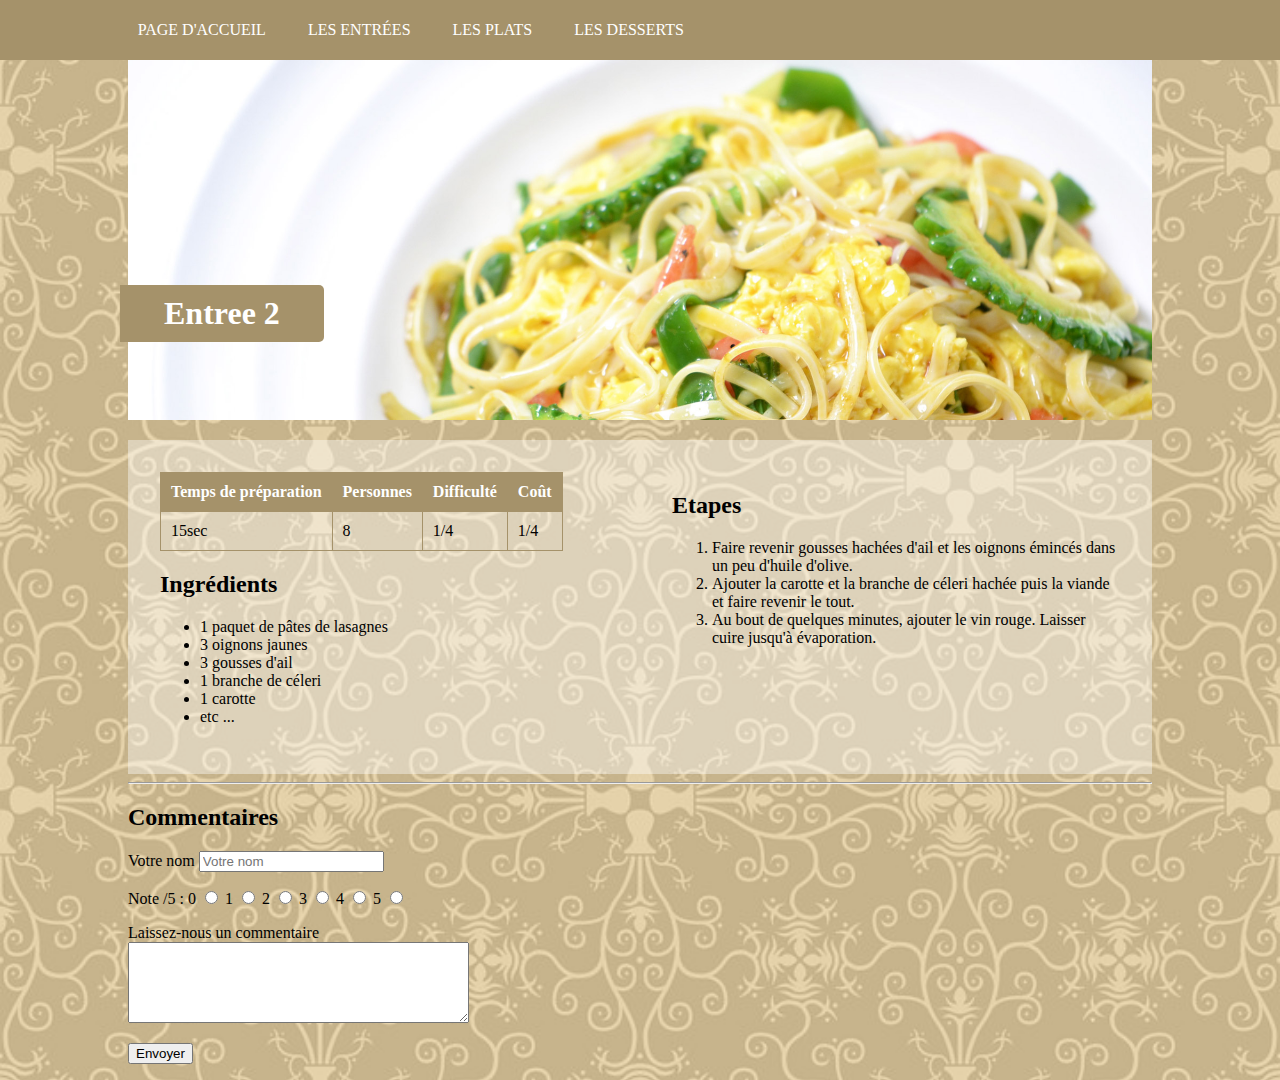
<file: recettes_base/recettes/entrees/entree2.html>
<!DOCTYPE html>
<html lang="fr">
    <head>
        <title>Entree 2</title>
        <meta charset="utf-8">
         <link rel="stylesheet" type="text/css" href="../../css/style.css">
    </head>
    
    <body>
        <header>
            <nav class="menu">
                <ul>
                    <li><a href ="../../index.html">Page d'accueil</a></li>
                    <li><a href ="../../recettes/entree.html">Les entrées</a>
                        <ul class="sous-menu">
                            <li><a href ="../../recettes/entrees/entree1.html">Entrée 1</a></li>
                            <li><a href ="../../recettes/entrees/entree2.html">Entrée 2</a></li>
                            <li><a href ="../../recettes/entrees/entree3.html">Entrée 3</a></li>
                        </ul>
                    </li>
                    <li><a href ="../../recettes/plat.html">Les plats</a>
                        <ul class="sous-menu">
                            <li><a href ="../../recettes/plats/plat1.html">Plat 1</a></li>
                            <li><a href ="../../recettes/plats/plat2.html">Plat 2</a></li>
                            <li><a href ="../../recettes/plats/plat3.html">Plat 3</a></li>
                        </ul>
                    </li>
                    <li><a href ="../../recettes/dessert.html">Les desserts</a>
                        <ul class="sous-menu">
                            <li><a href ="../../recettes/desserts/dessert1.html">Dessert 1</a></li>
                            <li><a href ="../../recettes/desserts/dessert2.html">Dessert 2</a></li>
                            <li><a href ="../../recettes/desserts/dessert3.html">Dessert 3</a></li>
                        </ul>
                    </li>
                </ul>
            </nav>
        </header>
        
        <h1 class="recipe-head">Entree 2</h1>
        <div class="illustration img-block"><a href="entree2.html"><img src="../../img/entree2.jpg" alt="Image entrée 2">
        </a></div>

        <section class="row bg-light">
            <div class="col-6">
                <table>
                    <tr>
                        <th>Temps de préparation</th>
                        <th>Personnes</th>
                        <th>Difficulté</th>
                        <th>Coût</th>
                    </tr>
                    <tr>
                        <td>15sec</td>
                        <td>8</td>
                        <td>1/4</td>
                        <td>1/4</td>
                    </tr>
                </table>
                <h2>Ingrédients</h2>
                <ul>
                    <li>1 paquet de pâtes de lasagnes</li>
                    <li>3 oignons jaunes </li>
                    <li>3 gousses d'ail</li>
                    <li>1 branche de céleri</li>
                    <li>1 carotte</li>
                    <li>etc ...</li>
                </ul>
            </div>
        
            <div class="col-6">
                <h2>Etapes</h2>
                <ol>
                    <li>Faire revenir gousses hachées d'ail et les oignons émincés dans un peu d'huile d'olive.</li>
                    <li> Ajouter la carotte et la branche de céleri hachée puis la viande et faire revenir le tout.</li>
                    <li>Au bout de quelques minutes, ajouter le vin rouge. Laisser cuire jusqu'à évaporation.</li>
                </ol>
            </div>
        </section>
        <hr>
        <section>
            <h2>Commentaires</h2>
            <form action="../../index.html" method="post">
                <p>
                    <label for="nom">Votre nom</label>
                    <input type="text" id="nom" name="nom" placeholder="Votre nom">
                </p>
                <p>Note /5 : 
                    <label for="rad0">0</label>
                    <input type="radio" id="rad0" name="nom" value="0">
                    <label for="rad1">1</label>
                    <input type="radio" id="rad1" name="nom" value="1">
                    <label for="rad2">2</label>
                    <input type="radio" id="rad2" name="nom" value="2">
                    <label for="rad3">3</label>
                    <input type="radio" id="rad3" name="nom" value="3">
                    <label for="rad4">4</label>
                    <input type="radio" id="rad4" name="nom" value="4">
                    <label for="rad5">5</label>
                    <input type="radio" id="rad5" name="nom" value="5">
                </p>
                <p> 
                    <label for="comment">Laissez-nous un commentaire</label><br>
                    <textarea id="comment" rows="5" cols="40"></textarea>
                </p>
                <p><input type="submit" value="Envoyer">
                </p>
            </form>
        </section>
        
    </body>

</html>
</file>
<file: vtechno.css>
#entete{
    background-color:grey;
    text-align:center;
    width:100%;
    height:20vh;
    margin-top:0%;
    top:100%
}
#entete img{
    float:left;
    height:20vh;
}
#entete p{
    padding:3%;
    font-size:18px;
    text-shadow:15px,15px,15px;
}
nav{
    top:20vh;
 width: 100%;
 background-color: #424558;
position: absolute;
font-family: verdana, calibri, sans serif;

}

nav > ul{
 margin: 0px;
 padding: 0px;
 margin-left:20%;
}

nav li{
  list-style-type: none;
}

nav > ul > li{
    float: left;
    position: relative;
    width:25%;
    
}


nav a{
color:white;
 text-decoration: none;
}


 section{
     width:60%;
     margin-left:20%;
     margin-top:10%;
 }
 article{
   margin-bottom:10%;
 }
 article img{
     float:left;
 }
</file>
<file: recettes_base/css/style.css>
body {
    width: 80%;
    margin: auto;
    padding: 0;
    background-image: url('../img/fond.jpg');
    background-repeat: no-repeat;
    background-size: cover;
    background-attachment: fixed;
}

.bg-light {
    background-color: rgba(255, 255, 255, 0.4);
}

a {
    text-decoration: none;
}

h1 {
    margin-top: 100px;
}

h1.recipe-head {
    position: absolute;
    margin: 25vh 0 0 -8px;
    background-color: #A5926A;
    padding: 10px calc(1em + 12px);
    border-radius: 0 5px 5px 0;
    color: #fff;
}

/************* Menu dynamique **************/

/* Menu de navigation principal, positionné en absolu, en haut de la page, avec une profondeur de +2000 pour être sûr qu'il sera toujours visible en premier plan */
.menu {
    width: 100%;
    height: 60px;
    position: fixed;
    top : 0;
    left: 0;
    z-index: 2000;
    background-color: #A5926A;
}

/* Liste du menu principal, sur laquelle on applique la propriété flex, afin de pouvoir positionner ses éléments enfants avec les fonctionnalités flexbox */
.menu ul {
    width: 80%;
    display: flex;
    margin-top: 0;
    margin-left: 6%;
}

/* Eléments (items) du menu principal, premier niveau */
.menu ul li {
    padding: 21px;
    list-style-type: none;
    height: 20px;
}

/* Application d'un style au survol */
.menu ul li:hover {
    background-color: rgba(255,255,255, 0.1);
}

/* Propriétés de la liste portant la classe sous-menu, classe enfant d'un élément de liste du menu principal 
On indique ici via la propriété flex-direction que les éléments devront s'aligner verticalement (column), l'alignement par défaut étant horizontal (row) */
.menu .sous-menu {
    background-color: #A5926A;
    flex-direction: column;
    width: 100%;
    margin-left: -20px;
    margin-top: 21px;
    display: none;
}

.menu .sous-menu li {
    margin-left: -40px;
    background-color: rgba(255,255,255,0.1);
}

/* Style survolé pour les élément de liste du sous-menu */
.menu .sous-menu li:hover {
    background-color: #A5926A;
}

/* Lorsque l'élément de liste principal est survolé, on modifie sur l'élément liste enfant la propriété display, pour faire apparaître le sous-menu */
.menu ul li:hover ul.sous-menu {
    display: block;
}

/* Style des liens du menu ET du sous-menu*/
.menu ul li a {
    text-transform: uppercase;
    text-decoration: none;
    color: #fff;
}

.text-center {
    text-align: center;
}

.text-right {
    text-align: right;
}

/*************Modale**************/

/* On défini les propriétés de l'élément à afficher, tout en masquant sa visibilité */
#targeted {
    position: fixed;
    top: 25vh;
    left: 25%;
    width: 50%;
    height: 50vh;
    z-index: 2000;
    padding: 0 10px;
    background-color: rgba(255, 255, 255, 0.8);
    border: 1px solid grey;
    display: none;
}

/* Lorsque l'élément est ciblé, on modifie sa visibilité */
#targeted:target {
    display : block;
}

/*************Animation**************/

@keyframes monanim {
    0% { transform: rotate(0deg); }
    25% { transform: rotate(10deg); }
    50%{ transform: rotate(0deg); }
    75% { transform: rotate(-10deg); }
    100%{ transform: rotate(0deg); }
}

.anim img {
    width: 100px;
    animation-name: monanim;
    animation-duration: 5s;
    animation-iteration-count: infinite;
}

/*************Images**************/
.img-bullet {
    overflow: hidden;
    width: 80%;
    margin: 20px auto;
}

.img-bullet img {
    width: 100%;
    border-radius: 100px;
    height: 20vh;
}

.img-block {
    overflow: hidden;
    margin: 20px auto;
    height: 22vh;
}

.img-block img {
    width: 100%;
    /*height: 25vh;*/
}

.illustration {
    overflow: hidden;
    height: 40vh;
    margin-top: 60px;
}

.illustration img{
    margin-top: -50px;
    /*height: 85vh;*/
}

/*************Grille**************/

.row {
    display: flex;
    flex-wrap: wrap;
}

[class^='col-'] { margin: 2em; }

.col-1 { width: 8.33%; }
.col-2 {  width: calc(16.66% - 2em); }
.col-3 { width: calc(25% - 3em); }
.col-4 { width: calc(33.33% - 4em); } /* width: 33.33%; */
.col-5 { width: 41.66%; }
.col-6 { width: calc(50% - 4em); } 
.col-7 { width: 58.33%; }
.col-8 { width: 66.66%; }
.col-9 { width: 75%; }
.col-10 { width: 83.33%; }
.col-11 { width: 91.66% }
.col-12 { width: 100%; }

/*************Table**************/

th, td {
    padding: 10px;
}

th {
    background-color: #A5926A;
    color: #fff;
}

table, th, td {
    border: 1px solid #A5926A;
    border-collapse: collapse;
}

.items {
    width: 60%;
    margin: auto;
}

.items li {
    margin-left: 10px;
}
</file>
